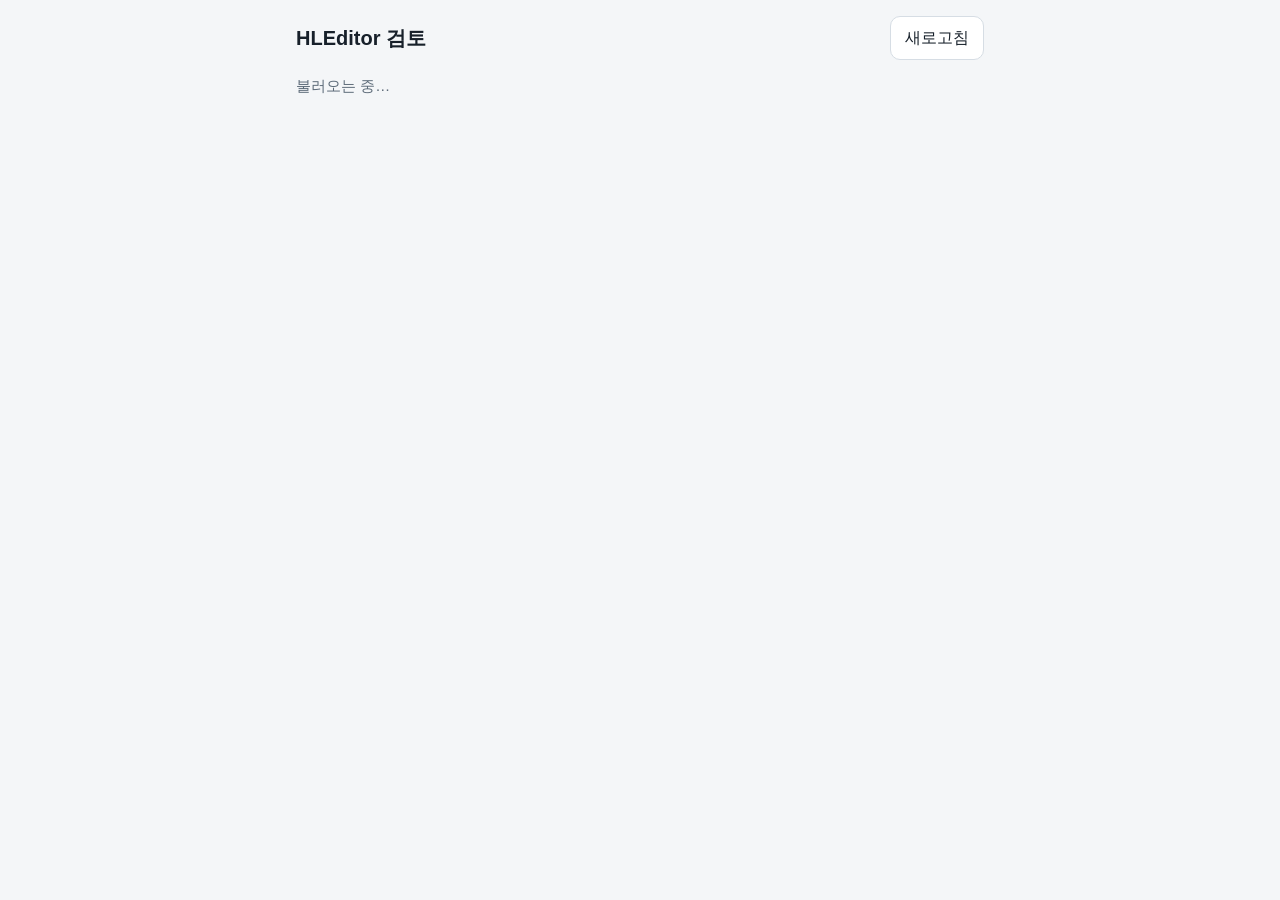
<file: kaggle_runner/apps_script/Review.html>
<!DOCTYPE html>
<html lang="ko">
<head>
<base target="_blank">
<meta charset="utf-8">
<meta name="viewport" content="width=device-width, initial-scale=1">
<title>HLEditor 검토</title>
<!--
  HLEditor 경기 검토 페이지 — Apps Script 웹 앱(접근: 나만)으로 배포한다. 설계: MONTHLY_PLAN.md 3-5
  Code.gs의 서버 함수(reviewList·reviewGetDay·reviewSetGame·reviewTagClip·reviewPublish)만 부른다.
  화면은 서버가 계산해 준 상태(공격/수비·월간 대상 …)를 그대로 그린다 — 규칙은 서버(Code.gs)에만 있다.
  글자는 16px 이상, 누르는 곳은 44px 이상. 저장은 누를 때마다 하고, 실패하면 화면은 그대로(서버 상태)이고 알림을 띄운다.
-->
<style>
  :root {
    --bg: #f4f6f8; --card: #ffffff; --text: #17202a; --muted: #5d6b79; --line: #d6dde4;
    --accent: #0b6bcb; --accent-text: #ffffff; --ok: #1a7f37; --warn: #9a6700; --bad: #c62828;
    --chip: #e8eef4; --on: #0b6bcb; --on-text: #ffffff; --off-bg: #fdecea;
  }
  @media (prefers-color-scheme: dark) {
    :root {
      --bg: #10161c; --card: #19222b; --text: #e8eef4; --muted: #9bacbc; --line: #2c3946;
      --accent: #4da3ff; --accent-text: #08121c; --ok: #4cc26b; --warn: #e3b341; --bad: #ff7b72;
      --chip: #25313d; --on: #4da3ff; --on-text: #08121c; --off-bg: #3a1f1f;
    }
  }
  * { box-sizing: border-box; }
  html { -webkit-text-size-adjust: 100%; }
  body { margin: 0; background: var(--bg); color: var(--text);
         font: 16px/1.5 -apple-system, BlinkMacSystemFont, "Apple SD Gothic Neo", "Malgun Gothic", "Noto Sans KR", sans-serif; }
  .wrap { max-width: 720px; margin: 0 auto; padding: 12px 16px 96px; }
  header.top { display: flex; align-items: center; gap: 8px; margin: 4px 0 12px; }
  header.top h1 { flex: 1; margin: 0; font-size: 20px; }
  h2 { margin: 20px 0 8px; font-size: 17px; }
  button { font: inherit; color: inherit; min-height: 44px; padding: 8px 14px; border-radius: 10px;
           border: 1px solid var(--line); background: var(--card); cursor: pointer; touch-action: manipulation; }
  button:disabled { opacity: .45; cursor: not-allowed; }
  button.primary { background: var(--accent); color: var(--accent-text); border-color: var(--accent); font-weight: 600; }
  button.seg { min-width: 64px; }
  button[aria-pressed="true"] { background: var(--on); color: var(--on-text); border-color: var(--on); font-weight: 600; }
  button.danger[aria-pressed="true"] { background: var(--bad); border-color: var(--bad); color: #fff; }
  button.link { border: none; background: none; color: var(--accent); padding: 8px 4px; min-height: 44px; text-decoration: underline; }
  a { color: var(--accent); }
  .card { background: var(--card); border: 1px solid var(--line); border-radius: 14px; padding: 14px; margin: 0 0 16px; }
  .card.busy { opacity: .6; pointer-events: none; }
  .card h3 { margin: 0 0 4px; font-size: 18px; word-break: break-all; }
  .sub, .hint { color: var(--muted); font-size: 15px; }
  .hint { margin: 6px 0; }
  .row { display: flex; flex-wrap: wrap; align-items: center; gap: 8px; margin: 10px 0; }
  .row > label { flex-basis: 100%; font-weight: 600; font-size: 15px; }
  .chip { display: inline-block; padding: 2px 10px; border-radius: 999px; background: var(--chip); font-size: 14px; }
  .chip.ok { color: var(--ok); } .chip.warn { color: var(--warn); } .chip.bad { color: var(--bad); }
  .chips { display: flex; flex-wrap: wrap; gap: 8px; }
  .chips button { min-height: 40px; border-radius: 999px; background: var(--chip); }
  input[type=text] { font: inherit; width: 100%; min-height: 44px; padding: 8px 12px; border-radius: 10px;
                     border: 1px solid var(--line); background: var(--bg); color: var(--text); }
  ul.clips { list-style: none; margin: 8px 0 0; padding: 0; }
  li.clip { border-top: 1px solid var(--line); padding: 10px 0; }
  li.clip.removed .title { text-decoration: line-through; color: var(--muted); }
  li.clip .title { display: block; width: 100%; text-align: left; border: none; background: none; padding: 6px 0; font-weight: 600; }
  li.clip .tags { display: flex; flex-wrap: wrap; align-items: center; gap: 8px; }
  li.clip .month { font-size: 14px; color: var(--muted); }
  li.clip .month.in { color: var(--ok); }
  .preview { margin: 8px 0 4px; }
  .preview iframe { width: 100%; aspect-ratio: 16 / 9; border: 0; border-radius: 10px; background: #000; }
  .box { border-radius: 10px; padding: 10px 12px; margin: 10px 0; font-size: 15px; }
  .box.err { background: var(--off-bg); color: var(--bad); }
  .box.info { background: var(--chip); }
  .bar { margin-top: 14px; display: flex; flex-wrap: wrap; align-items: center; gap: 10px; }
  .bar button.primary { flex: 1 1 220px; min-height: 52px; font-size: 17px; }
  #toast { position: fixed; left: 12px; right: 12px; bottom: 12px; z-index: 10; padding: 12px 14px; border-radius: 12px;
           background: #202b36; color: #fff; display: none; box-shadow: 0 4px 16px rgba(0,0,0,.35); }
  #toast.show { display: block; } #toast.bad { background: var(--bad); }
</style>
</head>
<body>
<div class="wrap">
  <header class="top">
    <button id="back" class="link" hidden>← 목록</button>
    <h1 id="title">HLEditor 검토</h1>
    <button id="refresh" aria-label="새로고침">새로고침</button>
  </header>
  <main id="app"><p class="sub">불러오는 중…</p></main>
</div>
<div id="toast" role="status" aria-live="polite"></div>

<script>
(function () {
  'use strict';
  var INITIAL = <?!= initial ?>;
  var STATUS = {
    pending: ['검토 대기', 'warn'], publish: ['게시 대기', 'warn'], running: ['게시 중', 'warn'],
    published: ['게시됨', 'ok'], auto_published: ['자동 게시됨', 'ok'], failed: ['게시 실패', 'bad']
  };
  var MONTHLY = {
    none: ['아직 안 만듦', ''], waiting_tags: ['태깅 대기', 'warn'], build: ['만들기 대기', 'warn'],
    running: ['만드는 중', 'warn'], done: ['완료', 'ok'], failed: ['실패', 'bad']
  };
  var app = document.getElementById('app');
  var state = {view: 'list', list: null, date: '', day: null, month: '', monthData: null, open: {}, busy: {},
               confirm: {}, timer: null, poll: null};
  var queue = Promise.resolve();

  // ── 서버 호출: Promise로 감싸고, 한 번에 하나씩 순서대로 보낸다(연달아 눌러도 서버에서 뒤섞이지 않게) ──
  function run(name) {
    var args = Array.prototype.slice.call(arguments, 1);
    var p = queue.then(function () {
      return new Promise(function (resolve, reject) {
        var r = google.script.run.withSuccessHandler(resolve).withFailureHandler(function (e) { reject(e); });
        r[name].apply(r, args);
      });
    });
    queue = p.catch(function () {});
    return p;
  }

  // ── DOM 도우미: 서버가 준 문자열은 항상 textContent로 넣는다(innerHTML을 쓰지 않는다) ──
  function h(tag, attrs) {
    var el = document.createElement(tag);
    Object.keys(attrs || {}).forEach(function (k) {
      var v = attrs[k];
      // aria-pressed·aria-expanded는 true/false 문자열이어야 한다(빈 속성으로 두면 CSS·화면 낭독이 눌림 상태를 못 읽는다)
      if (k.indexOf('aria-') === 0 && typeof v === 'boolean') { el.setAttribute(k, String(v)); return; }
      if (v === null || v === undefined || v === false) return;
      if (k === 'class') el.className = v;
      else if (k === 'text') el.textContent = v;
      else if (k.indexOf('on') === 0) el.addEventListener(k.slice(2), v);
      else el.setAttribute(k, v === true ? '' : String(v));
    });
    for (var i = 2; i < arguments.length; i++) add(el, arguments[i]);
    return el;
  }
  function add(el, c) {
    if (c === null || c === undefined || c === false) return;
    if (Array.isArray(c)) c.forEach(function (x) { add(el, x); });
    else el.appendChild(typeof c === 'string' ? document.createTextNode(c) : c);
  }
  function toast(msg, bad) {
    var t = document.getElementById('toast');
    t.textContent = msg; t.className = 'show' + (bad ? ' bad' : '');
    clearTimeout(toast.t); toast.t = setTimeout(function () { t.className = ''; }, bad ? 7000 : 3000);
  }
  function errText(e) { return String((e && e.message) || e || '알 수 없는 오류').replace(/^Error:\s*/, ''); }

  function fmtSec(s) { s = Math.round(s || 0); return s >= 60 ? Math.floor(s / 60) + '분 ' + (s % 60) + '초' : s + '초'; }
  function fmtClock(s) { s = Math.round(s || 0); return Math.floor(s / 60) + ':' + ('0' + (s % 60)).slice(-2); }
  function fmtDate(d) {
    var w = ['일', '월', '화', '수', '목', '금', '토'][new Date(d + 'T12:00:00+09:00').getDay()];
    return Number(d.slice(5, 7)) + '월 ' + Number(d.slice(8, 10)) + '일 (' + w + ')';
  }
  function fmtMonth(m) { return m.slice(0, 4) + '년 ' + Number(m.slice(5, 7)) + '월'; }
  function fmtAuto(at) {
    var m = /^\d{4}-(\d\d)-(\d\d)T(\d\d)/.exec(at || '');
    return m ? Number(m[1]) + '/' + Number(m[2]) + ' 오전 ' + Number(m[3]) + '시' : '';
  }
  function ready(g) { return !!g.kind && (g.kind !== 'opponent' || !!g.opponent.trim()); }

  // ── 목록 화면 ──
  function showList() {
    stopPoll(); state.view = 'list'; state.day = null; state.monthData = null;
    document.getElementById('back').hidden = true;
    document.getElementById('title').textContent = 'HLEditor 검토';
    app.replaceChildren(h('p', {class: 'sub', text: '불러오는 중…'}));
    run('reviewList').then(function (list) { state.list = list; renderList(); }).catch(function (e) {
      app.replaceChildren(h('div', {class: 'box err', text: '목록을 불러오지 못했습니다: ' + errText(e)}));
    });
  }
  function renderList() {
    var list = state.list, out = [];
    if (!list.days.length) out.push(h('p', {class: 'sub', text: '아직 분석이 끝난 경기가 없습니다. 영상을 올리면 여기에 나타납니다.'}));
    if ((list.months || []).length) {
      out.push(h('h2', {text: '월간 영상'}));
      list.months.forEach(function (m) {
        var st = MONTHLY[m.status] || [m.status, ''];
        out.push(h('div', {class: 'card'},
          h('h3', {text: fmtMonth(m.month)}),
          h('div', {class: 'row'},
            h('span', {class: 'chip ' + st[1], text: st[0]}),
            m.untagged ? h('span', {class: 'chip warn', text: '태깅 안 된 경기 ' + m.untagged + '개'}) : null,
            h('span', {class: 'sub', text: '경기 ' + m.games + '개'})),
          h('div', {class: 'bar'}, h('button', {class: m.status === 'waiting_tags' ? 'primary' : '', text: '월간 보기',
            onclick: function () { openMonth(m.month); }}))));
      });
    }
    list.days.forEach(function (day) {
      out.push(h('h2', {text: fmtDate(day.date)}));
      day.games.forEach(function (g) {
        var st = STATUS[g.status] || [g.status, ''];
        out.push(h('div', {class: 'card'},
          h('h3', {text: g.name}),
          h('div', {class: 'row'},
            h('span', {class: 'chip ' + st[1], text: st[0]}),
            g.attention && g.status === 'pending' ? h('span', {class: 'chip warn', text: '검토 필요'}) : null,
            g.attention && g.status === 'auto_published' ? h('span', {class: 'chip warn', text: '태깅 안 함'}) : null,
            g.clips ? h('span', {class: 'sub', text: '클립 ' + g.clips + '개'}) : null),
          g.status === 'pending' && g.autoAt
            ? h('div', {class: 'hint', text: fmtAuto(g.autoAt) + '까지 게시하지 않으면 전체 장면으로 자동 게시됩니다.'}) : null,
          h('div', {class: 'bar'}, h('button', {class: g.attention ? 'primary' : '', text: g.attention ? '검토하기' : '보기',
            onclick: function () { openDay(day.date); }}))));
      });
    });
    app.replaceChildren.apply(app, out);
  }

  // ── 월간 화면: 그달 경기의 태깅 현황, 월간 상태, "월간 다시 만들기" ──
  function openMonth(month) {
    stopPoll(); state.view = 'month'; state.month = month; state.monthData = null; state.confirm = {};
    document.getElementById('back').hidden = false;
    document.getElementById('title').textContent = fmtMonth(month) + ' 월간';
    app.replaceChildren(h('p', {class: 'sub', text: '불러오는 중…'}));
    loadMonth(false);
  }
  function loadMonth(quiet) {
    var month = state.month;
    return run('reviewMonth', month).then(function (data) {
      if (state.view !== 'month' || state.month !== month) return;
      state.monthData = data; renderMonth(); schedulePoll();
    }).catch(function (e) {
      if (quiet) return;
      app.replaceChildren(h('div', {class: 'box err', text: '불러오지 못했습니다: ' + errText(e)}));
    });
  }
  function renderMonth() {
    var d = state.monthData, m = d.monthly, st = MONTHLY[m.status] || [m.status, ''], out = [];
    var working = m.status === 'build' || m.status === 'running';
    var card = h('article', {class: 'card' + (state.busy.month ? ' busy' : '')});
    card.appendChild(h('h3', {text: fmtMonth(d.month) + ' 하이라이트'}));
    card.appendChild(h('div', {class: 'row'}, h('span', {class: 'chip ' + st[1], text: st[0]}),
      m.pickedCount ? h('span', {class: 'sub', text: '장면 ' + m.pickedCount + '개' + (m.durationSec ? ' · ' + fmtSec(m.durationSec) : '')}) : null));
    if (m.ytUrl) card.appendChild(h('div', {class: 'row'}, h('a', {href: m.ytUrl, text: 'YouTube에서 보기 ↗', rel: 'noopener'})));
    if (m.driveLink) card.appendChild(h('div', {class: 'row'}, h('a', {href: m.driveLink, text: 'Drive에서 열기 ↗', rel: 'noopener'})));
    if (m.status === 'done' && !m.ytUrl) card.appendChild(h('div', {class: 'box err', text: 'YouTube 업로드는 실패해 Drive에만 있습니다. 다시 만들면 YouTube에도 올립니다.'}));
    if (m.error) card.appendChild(h('div', {class: 'box err', text: m.error}));
    if (m.status === 'waiting_tags') {
      card.appendChild(h('div', {class: 'box info', text: '태깅 안 된 경기를 모두 태깅하면 바로 만듭니다. 태깅 안 된 경기가 남아 있어도 시작 후 7일이 지나면 그 경기만 빼고 만듭니다.'}));
    } else if (m.status === 'none') {
      card.appendChild(h('div', {class: 'hint', text: '월간 영상은 매달 1일 오전 9시에 지난달 것을 자동으로 만듭니다. 지금 만들 수도 있습니다.'}));
    } else if (working) {
      card.appendChild(h('div', {class: 'box info', text: '만드는 중입니다. 끝나면 BAND 글 알림이 오고 이 화면이 저절로 바뀝니다.'}));
    }
    if (d.untagged) {
      card.appendChild(h('div', {class: 'box info', text: '태깅 안 된 경기 ' + d.untagged + '개는 월간 영상에 들어가지 않습니다. 아래에서 경기를 눌러 태깅하세요.'}));
    }
    if (m.canBuild) {
      var asking = !!state.confirm.month;
      var label = m.status === 'waiting_tags' ? '태깅 안 된 경기 빼고 지금 만들기' : (m.status === 'none' ? '지금 만들기' : '월간 다시 만들기');
      card.appendChild(h('div', {class: 'bar'}, h('button', {class: 'primary', text: asking ? '한 번 더 누르면 시작합니다' : label,
        onclick: function () { askRebuild(); }}),
        m.status === 'done' || m.status === 'failed'
          ? h('span', {class: 'hint', text: '태깅을 고친 뒤 눌러 새로 만듭니다. 같은 이름의 옛 Drive 파일은 휴지통으로 갑니다.'}) : null));
    }
    out.push(card);

    out.push(h('h2', {text: '이 달의 경기'}));
    if (!d.games.length) out.push(h('p', {class: 'sub', text: '이 달에 분석이 끝난 경기가 없습니다.'}));
    d.games.forEach(function (g) {
      out.push(h('div', {class: 'card'},
        h('h3', {text: g.name}),
        h('div', {class: 'row'},
          h('span', {class: 'chip ' + (g.tagged ? 'ok' : 'warn'), text: g.tagged ? '태깅함' : '태깅 안 함'}),
          g.expired ? h('span', {class: 'chip bad', text: '클립 정리됨'}) : null,
          h('span', {class: 'sub', text: '월간 대상 ' + g.monthlyCount + '개 / 클립 ' + g.clipCount + '개'})),
        g.expired ? h('div', {class: 'hint', text: '클립이 보관 기간이 지나 정리돼 이 경기는 월간 영상을 다시 만들어도 들어가지 않습니다.'}) : null,
        h('div', {class: 'bar'}, h('button', {class: g.tagged ? '' : 'primary', text: g.tagged ? '태깅 보기·고치기' : '태깅하기',
          disabled: g.expired, onclick: function () { openDay(g.date); }}))));
    });
    app.replaceChildren.apply(app, out);
  }
  function askRebuild() {
    if (!state.confirm.month) {
      state.confirm.month = true; renderMonth();                         // 두 번 눌러야 시작(실수 방지)
      setTimeout(function () { if (state.confirm.month) { state.confirm.month = false; if (state.view === 'month') renderMonth(); } }, 5000);
      return;
    }
    state.confirm.month = false; state.busy.month = true; renderMonth();
    run('reviewRebuildMonth', state.month).then(function () {
      toast('월간 영상 만들기를 시작했습니다. 끝나면 BAND 글 알림이 옵니다.');
    }).catch(function (e) { toast('시작하지 못했습니다: ' + errText(e), true); }).then(function () {
      state.busy.month = false; loadMonth(false);
    });
  }

  // ── 하루 화면 ──
  function openDay(date) {
    stopPoll();
    state.view = 'day'; state.date = date; state.day = null; state.open = {}; state.busy = {}; state.confirm = {};
    document.getElementById('back').hidden = false;
    document.getElementById('title').textContent = fmtDate(date);
    app.replaceChildren(h('p', {class: 'sub', text: '불러오는 중…'}));
    loadDay(false);
  }
  function loadDay(quiet) {
    var date = state.date;
    return run('reviewGetDay', date).then(function (day) {
      if (state.view !== 'day' || state.date !== date) return;
      state.day = day; renderDay(); schedulePoll();
    }).catch(function (e) {
      if (quiet) return;
      app.replaceChildren(h('div', {class: 'box err', text: '불러오지 못했습니다: ' + errText(e)}));
    });
  }
  function renderDay() {
    var day = state.day;
    if (!day) return;
    var out = [];
    if (!day.games.length) out.push(h('p', {class: 'sub', text: '이 날짜에 분석이 끝난 경기가 없습니다.'}));
    day.games.forEach(function (g) { out.push(renderGame(g, day)); });
    var publishable = day.games.filter(function (g) { return g.publishable && ready(g); });
    if (publishable.length >= 2) {
      out.push(h('div', {class: 'bar'}, h('button', {class: 'primary', text: '준비된 경기 ' + publishable.length + '개 모두 게시',
        onclick: function () { publish(null); }})));
    }
    app.replaceChildren.apply(app, out);
  }
  function replaceGame(view) {
    for (var i = 0; i < state.day.games.length; i++) {
      if (state.day.games[i].label === view.label) { state.day.games[i] = view; break; }
    }
  }

  function renderGame(g, day) {
    var st = STATUS[g.status] || [g.status, ''];
    var card = h('article', {class: 'card' + (state.busy[g.label] ? ' busy' : '')});
    card.appendChild(h('h3', {text: g.name}));
    card.appendChild(h('div', {class: 'row'},
      h('span', {class: 'chip ' + st[1], text: st[0]}),
      h('span', {class: 'sub', text: '클립 ' + g.clipCount + '개 · 주간 영상 ' + fmtSec(g.weeklySec) +
        (g.kind ? ' · 월간 대상 ' + g.monthlyCount + '개' : '')})));
    if (g.status === 'pending' && g.autoAt) {
      card.appendChild(h('div', {class: 'hint', text: fmtAuto(g.autoAt) + '까지 게시하지 않으면 전체 장면으로 자동 게시됩니다.'}));
    }
    if (g.error) card.appendChild(h('div', {class: 'box err', text: '지난 게시 실패: ' + g.error}));
    if (g.ytUrl) card.appendChild(h('div', {class: 'row'}, h('a', {href: g.ytUrl, text: 'YouTube에서 보기 ↗', rel: 'noopener'})));
    if (!g.editable) {
      card.appendChild(h('div', {class: 'box info', text: '지금 게시 중입니다. 끝나면 이 화면이 저절로 바뀝니다.'}));
      return card;
    }

    // 경기 종류
    card.appendChild(h('div', {class: 'row'}, h('label', {text: '경기 종류'}),
      h('button', {class: 'seg', 'aria-pressed': g.kind === 'scrimmage', text: '청백전',
        onclick: function () { setGame(g, {kind: g.kind === 'scrimmage' ? null : 'scrimmage'}); }}),
      h('button', {class: 'seg', 'aria-pressed': g.kind === 'opponent', text: '다른 팀',
        onclick: function () { setGame(g, {kind: g.kind === 'opponent' ? null : 'opponent'}); }})));
    if (g.kind === 'opponent') {
      var input = h('input', {type: 'text', value: g.opponent, maxlength: 40, placeholder: '상대 팀 이름',
        'aria-label': '상대 팀 이름', 'data-opp': g.label, autocomplete: 'off',
        onchange: function (ev) { setGame(g, {opponent: ev.target.value}); }});
      input.value = g.opponent;
      var chips = (day.opponents || []).map(function (name) {
        return h('button', {text: name, onclick: function () { setGame(g, {opponent: name}); }});
      });
      card.appendChild(h('div', {class: 'row'}, h('label', {text: '상대 팀'}), input,
        chips.length ? h('div', {class: 'chips'}, chips) : null));
      if (g.hasEnd) {
        card.appendChild(h('div', {class: 'row'}, h('label', {text: '한울타리가 공격한 골대'}),
          h('button', {class: 'seg', 'aria-pressed': g.attackEnd === 'building', text: '건물 쪽',
            onclick: function () { setGame(g, {attack_end: g.attackEnd === 'building' ? null : 'building'}); }}),
          h('button', {class: 'seg', 'aria-pressed': g.attackEnd === 'tree', text: '나무 쪽',
            onclick: function () { setGame(g, {attack_end: g.attackEnd === 'tree' ? null : 'tree'}); }})));
      } else {
        card.appendChild(h('div', {class: 'hint', text: '월간 영상에 한울타리 장면만 담으려면 장면마다 공격/수비를 골라 주세요. 주간 영상에는 영향이 없습니다.'}));
      }
    }
    card.appendChild(h('div', {class: 'hint', text: '잘못 잡힘은 주간·월간 영상 모두에서 빠지고, 실점은 월간 영상에서만 빠집니다. 상대 득점 장면도 주간 영상에는 그대로 올라갑니다.'}));

    // 장면 목록
    var list = h('ul', {class: 'clips'});
    g.clips.forEach(function (c) { list.appendChild(renderClip(g, c)); });
    card.appendChild(list);
    if (g.kind === 'opponent' && g.clips.length && !g.clips.some(function (c) { return c.conceded; }) &&
        g.clips.some(function (c) { return c.side === 'defense'; })) {
      card.appendChild(h('div', {class: 'box info', text: '실점 장면이 없나요? 수비로 표시한 장면 중 골을 먹은 장면에 [실점]을 눌러 주세요. 그대로 게시해도 됩니다.'}));
    }

    // 게시
    if (g.publishable) card.appendChild(renderPublishBar(g));
    else card.appendChild(h('div', {class: 'hint', text: g.status === 'auto_published'
      ? '자동 게시된 경기입니다. 지금 태깅해도 월간 영상에 반영되고, 이름이 바뀌면 YouTube 제목도 고쳐집니다(영상은 다시 올리지 않습니다).'
      : '태그를 고치면 월간 영상에 반영되고, 이름이 바뀌면 YouTube 제목도 고쳐집니다.'}));
    return card;
  }

  function renderClip(g, c) {
    var key = g.label + ':' + c.idx, open = !!state.open[key];
    var tags = [];
    if (g.kind === 'opponent') {
      tags.push(h('button', {class: 'seg', 'aria-pressed': c.side === 'attack', text: '공격',
        onclick: function () { tagClip(g, c, {side_override: c.sideOverride === 'attack' ? null : 'attack'}); }}));
      tags.push(h('button', {class: 'seg', 'aria-pressed': c.side === 'defense', text: '수비',
        onclick: function () { tagClip(g, c, {side_override: c.sideOverride === 'defense' ? null : 'defense'}); }}));
      if (c.side === 'defense') {
        tags.push(h('button', {class: 'seg danger', 'aria-pressed': c.conceded, text: '실점',
          onclick: function () { tagClip(g, c, {conceded: !c.conceded}); }}));
      }
      if (g.hasEnd) {
        tags.push(h('button', {class: 'seg', 'aria-pressed': g.switchAtIdx === c.idx, text: '여기부터 반대',
          onclick: function () { setGame(g, {switch_at_idx: g.switchAtIdx === c.idx ? null : c.idx}); }}));
      }
    }
    tags.push(h('button', {class: 'seg danger', 'aria-pressed': c.removed, text: '잘못 잡힘',
      onclick: function () { tagClip(g, c, {removed: !c.removed}); }}));
    var monthly = g.kind
      ? h('span', {class: 'month' + (c.monthly ? ' in' : ''), text: c.monthly ? '월간 포함' : '월간 제외'}) : null;
    return h('li', {class: 'clip' + (c.removed ? ' removed' : '')},
      h('button', {class: 'title', 'aria-expanded': open, onclick: function () { state.open[key] = !open; renderDay(); },
        text: '#' + c.idx + ' · ' + (c.shots ? '슈팅 ' + c.shots + '회 · ' : '') + fmtSec(c.dur) +
          (c.peak != null ? ' · 원본 ' + fmtClock(c.peak) : '') + (open ? '  ▲' : '  ▼')}),
      open ? h('div', {class: 'preview'},
        h('iframe', {src: c.preview, allow: 'autoplay; fullscreen', allowfullscreen: true, title: '클립 ' + c.idx + ' 미리보기'}),
        h('a', {href: c.link, rel: 'noopener', text: 'Drive에서 열기 ↗'})) : null,
      h('div', {class: 'tags'}, tags, monthly));
  }

  function renderPublishBar(g) {
    var ok = ready(g), asking = !!state.confirm[g.label];
    var label = g.status === 'failed' ? '다시 게시' : '게시';
    var hint = !g.kind ? '경기 종류를 먼저 고르세요.' : (!ok ? '상대 팀 이름을 적어 주세요.' : '');
    return h('div', {class: 'bar'},
      h('button', {class: 'primary', disabled: !ok, text: asking ? '한 번 더 누르면 ' + label + '합니다 (' + fmtSec(g.weeklySec) + ')' : label,
        onclick: function () { askPublish(g); }}),
      hint ? h('span', {class: 'hint', text: hint}) : null);
  }

  // ── 동작: 눌렀을 때마다 서버에 저장하고, 서버가 돌려준 상태로 그 카드를 다시 그린다 ──
  function mutate(label, call) {
    state.busy[label] = true; renderDay();
    return call().then(function (view) { if (view) replaceGame(view); }).catch(function (e) {
      toast('저장하지 못했습니다: ' + errText(e), true);
    }).then(function () { state.busy[label] = false; if (state.view === 'day') renderDay(); });
  }
  function setGame(g, fields) { return mutate(g.label, function () { return run('reviewSetGame', g.date, g.label, fields); }); }
  function tagClip(g, c, tag) { return mutate(g.label, function () { return run('reviewTagClip', g.date, g.label, c.idx, tag); }); }

  function askPublish(g) {
    if (!state.confirm[g.label]) {
      state.confirm[g.label] = true; renderDay();                      // 두 번 눌러야 게시(실수 방지)
      setTimeout(function () { if (state.confirm[g.label]) { state.confirm[g.label] = false; if (state.view === 'day') renderDay(); } }, 5000);
      return;
    }
    state.confirm[g.label] = false;
    // 상대 이름을 입력하다 바로 게시를 눌렀을 때도 입력값이 먼저 저장되도록 같은 큐에 순서대로 넣는다
    var input = app.querySelector('input[data-opp="' + g.label + '"]');
    if (input && input.value !== g.opponent) setGame(g, {opponent: input.value});
    publish([g.label]);
  }
  function publish(labels) {
    state.day.games.forEach(function (g) { if (!labels || labels.indexOf(g.label) >= 0) state.busy[g.label] = true; });
    renderDay();
    run('reviewPublish', state.date, labels || []).then(function (out) {
      if (out.started.length) toast(out.started.length + '경기 게시를 시작했습니다. 끝나면 BAND 글 알림이 옵니다.');
      out.skipped.forEach(function (s) { toast(s.label + ': ' + s.reason, true); });
    }).catch(function (e) { toast('게시하지 못했습니다: ' + errText(e), true); }).then(function () {
      state.busy = {}; loadDay(false);
    });
  }

  // ── 게시 중이면 15초마다 새로 읽어 상태(게시 대기 → 게시 중 → 게시됨)를 보여 준다 ──
  function stopPoll() { clearInterval(state.poll); state.poll = null; }
  function schedulePoll() {
    var active = false, reload = null;
    if (state.view === 'day' && state.day) {
      active = state.day.games.some(function (g) { return g.status === 'publish' || g.status === 'running'; });
      reload = function () { loadDay(true); };
    } else if (state.view === 'month' && state.monthData) {
      active = state.monthData.monthly.status === 'build' || state.monthData.monthly.status === 'running';
      reload = function () { loadMonth(true); };
    }
    if (active && !state.poll) state.poll = setInterval(reload, 15000);
    if (!active) stopPoll();
  }

  document.getElementById('back').addEventListener('click', showList);
  document.getElementById('refresh').addEventListener('click', function () {
    if (state.view === 'day') loadDay(false); else if (state.view === 'month') loadMonth(false); else showList();
  });
  if (INITIAL && INITIAL.month) openMonth(INITIAL.month);
  else if (INITIAL && INITIAL.date) openDay(INITIAL.date);
  else showList();
})();
</script>
</body>
</html>
</file>
